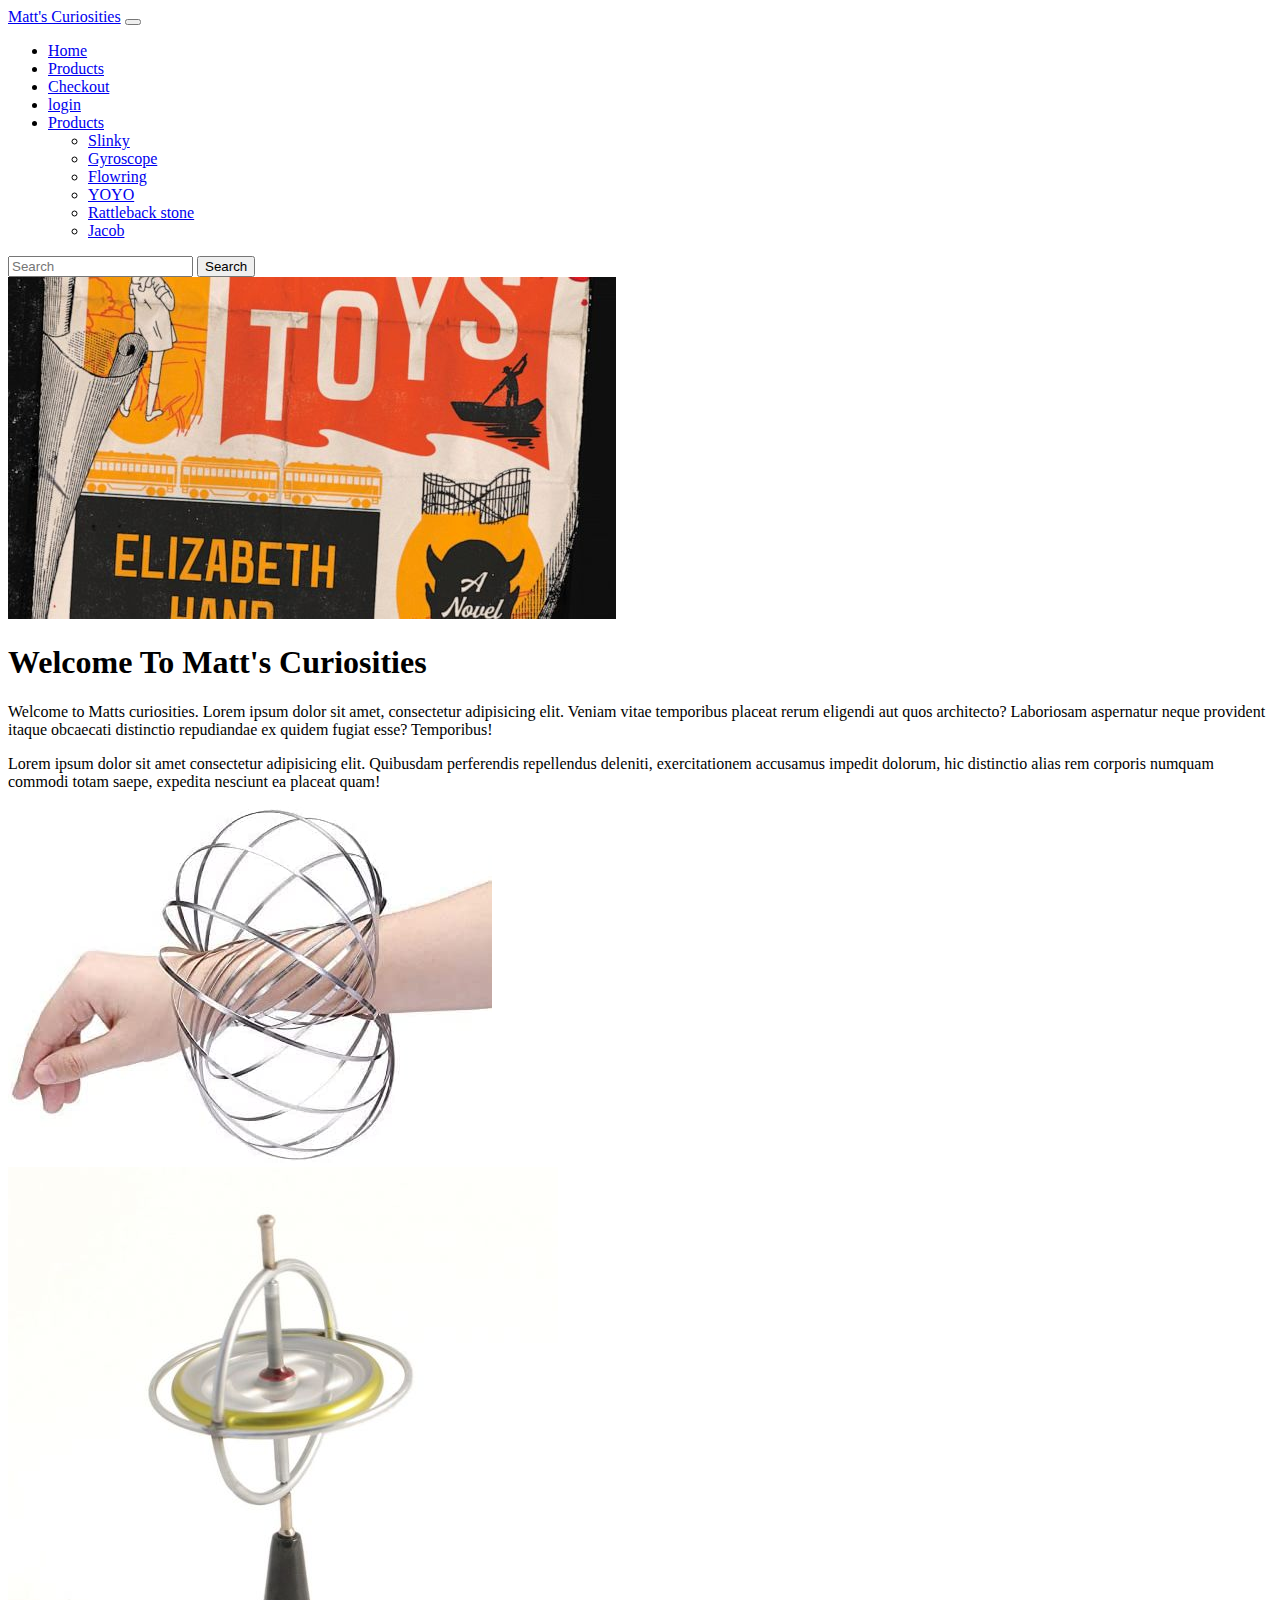
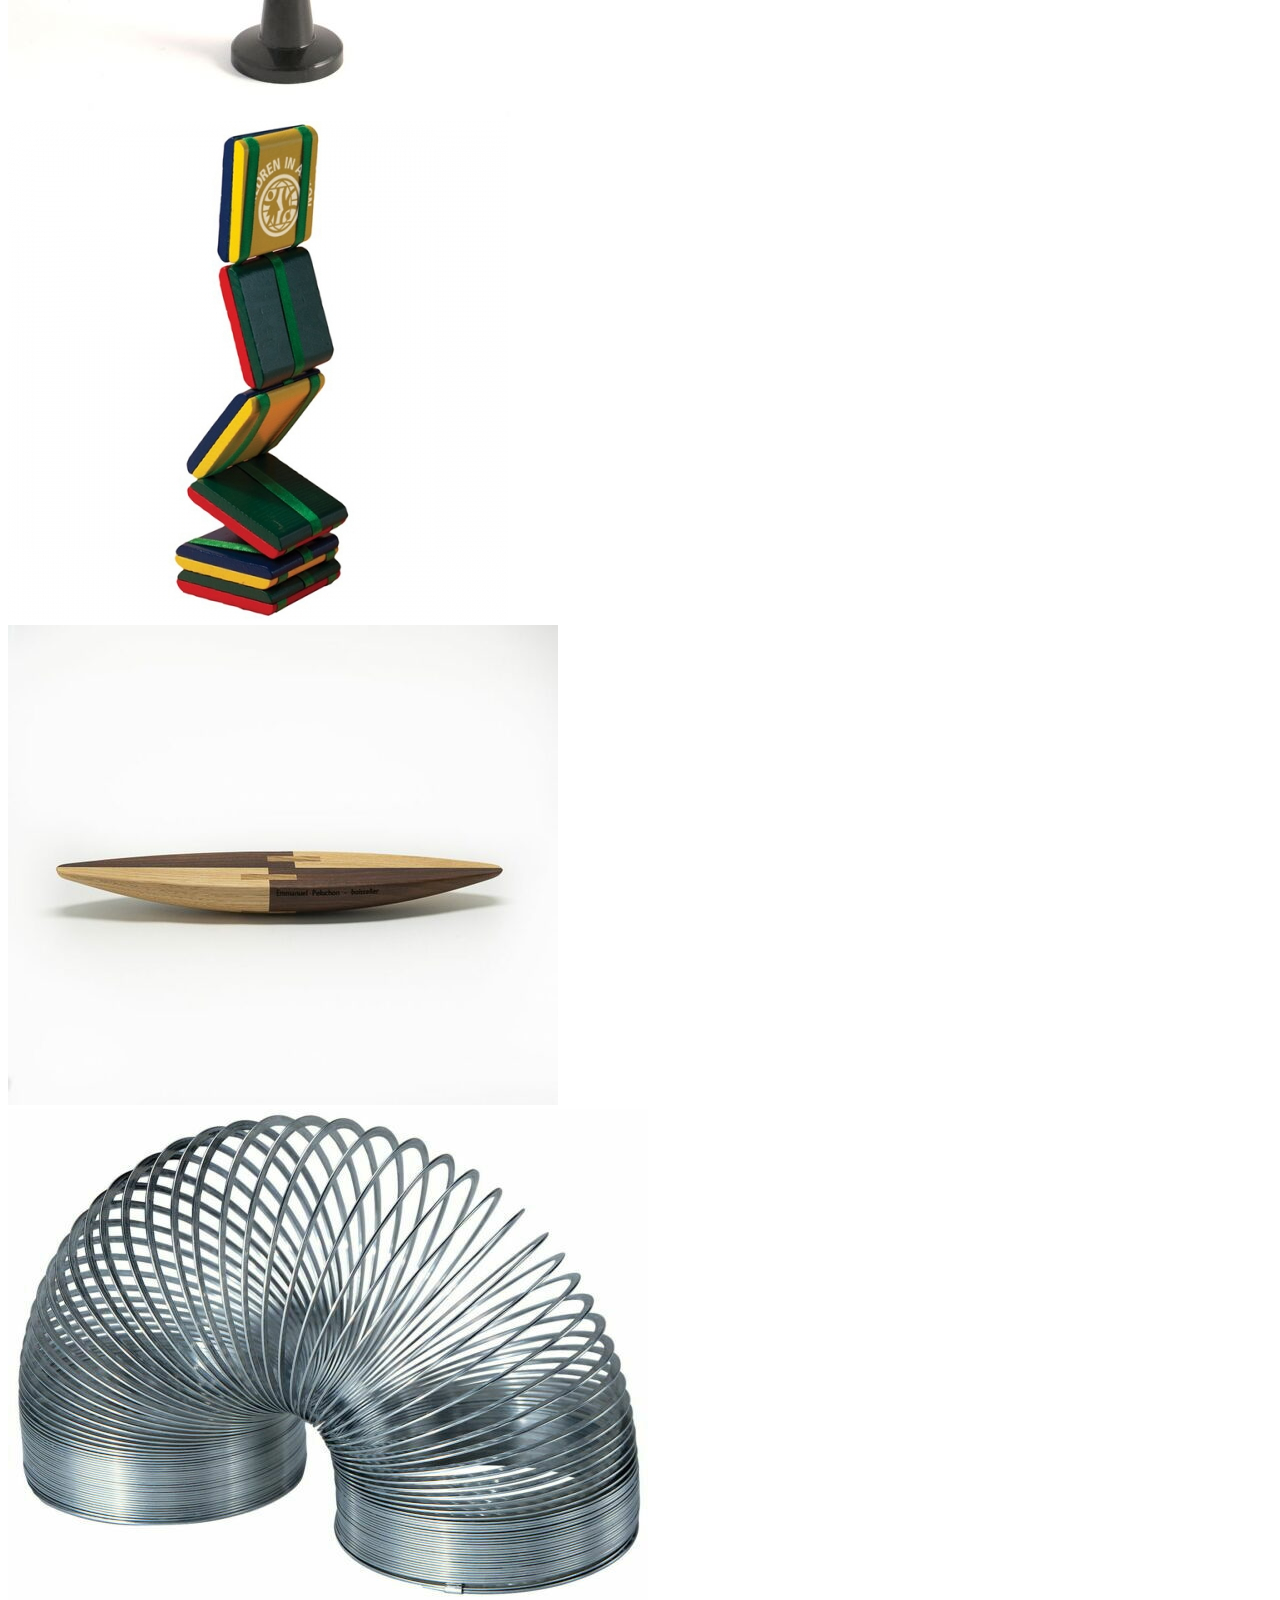
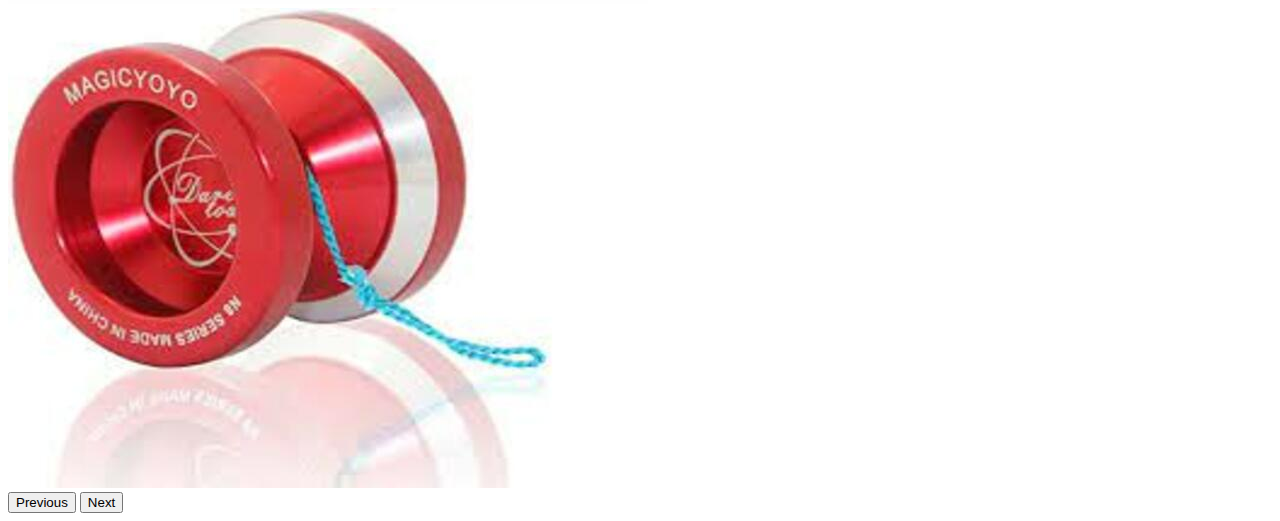
<file: index.html>
<!DOCTYPE html>
<html lang="en">
<head>
  <meta charset="UTF-8">
  <meta http-equiv="X-UA-Compatible" content="IE=edge">
  <meta name="viewport" content="width=device-width, initial-scale=1.0">
  <title>Bootstrap demo</title>
  <!-- CSS only -->
<link href="https://cdn.jsdelivr.net/npm/bootstrap@5.2.2/dist/css/bootstrap.min.css" rel="stylesheet" integrity="sha384-Zenh87qX5JnK2Jl0vWa8Ck2rdkQ2Bzep5IDxbcnCeuOxjzrPF/et3URy9Bv1WTRi" crossorigin="anonymous">
<link rel="stylesheet" href="css/site.css">

</head>
<body>

  <header>
    <nav class="navbar navbar-expand-lg bg-light">
      <div class="container-fluid">
        <a class="navbar-brand" href="index.html">Matt's Curiosities</a>
        <button class="navbar-toggler" type="button" data-bs-toggle="collapse" data-bs-target="#navbarSupportedContent" aria-controls="navbarSupportedContent" aria-expanded="false" aria-label="Toggle navigation">
          <span class="navbar-toggler-icon"></span>
        </button>
        <div class="collapse navbar-collapse" id="navbarSupportedContent">
          <ul class="navbar-nav me-auto mb-2 mb-lg-0">
            <li class="nav-item">
              <a class="nav-link active" aria-current="page" href="index.html">Home</a>
            </li>
            <li class="nav-item">
              <a class="nav-link active" aria-current="page" href="product.html">Products</a>
            </li>
            <li class="nav-item">
              <a class="nav-link" href="checkout.html">Checkout</a>
            </li>
            <li class="nav-item">
              <a class="nav-link" href="login.html">login</a>
            </li>
            <li class="nav-item dropdown">
              <a class="nav-link dropdown-toggle" href="product.html" role="button" data-bs-toggle="dropdown" aria-expanded="false">
                Products
              </a>
              <ul class="dropdown-menu">
                <li><a class="dropdown-item" href="product.html#prod-slinky">Slinky</a></li>
                <li><a class="dropdown-item" href="product.html#prod-gyroscope">Gyroscope</a></li>
                <li><a class="dropdown-item" href="product.html#prod-flowring">Flowring</a></li>
                <li><a class="dropdown-item" href="product.html#prod-yoyo">YOYO</a></li>
                <li><a class="dropdown-item" href="product.html#prod-rattleback">Rattleback stone</a></li>
                <li><a class="dropdown-item" href="product.html#prod-jacob">Jacob</a></li>
               
              </ul>
            </li>
            
          </ul>
          <form class="d-flex" role="search">
            <input class="form-control me-2" type="search" placeholder="Search" aria-label="Search">
            <button class="btn btn-outline-success" type="submit">Search</button>
          </form>
        </div>
      </div>
    </nav>
  </header>

  <main class="container">
  <div class="row">
      <div class="col-md-4">
        <img src="images/many toys.jpeg" alt="our toys" class="img-fluid">

      </div>
      <div class="col-md-8">
        <h1>Welcome To Matt's Curiosities</h1>
        <p>Welcome to Matts curiosities. Lorem ipsum dolor sit amet, consectetur adipisicing elit. Veniam vitae temporibus placeat rerum eligendi aut quos architecto? Laboriosam aspernatur neque provident itaque obcaecati distinctio repudiandae ex quidem fugiat esse? Temporibus!</p>

        <p>Lorem ipsum dolor sit amet consectetur adipisicing elit. Quibusdam perferendis repellendus deleniti, exercitationem accusamus impedit dolorum, hic distinctio alias rem corporis numquam commodi totam saepe, expedita nesciunt ea placeat quam!</p>
      </div>
  </div>
      <div class="row">
      <div class="col-md-12">
        <div id="carouselExampleControls" class="carousel slide" data-bs-ride="carousel">
          <div class="carousel-inner">
            <div class="carousel-item active">
              <img src="images/flowring.jpeg" class="d-block w-100" alt="...">
            </div>
            <div class="carousel-item">
              <img src="images/gyroscope.jpeg" class="d-block w-100" alt="...">
            </div>
            <div class="carousel-item">
              <img src="images/jacobs ladder.jpeg" class="d-block w-100" alt="...">
            </div>
            <div class="carousel-item ">
              <img src="images/rattleback.jpeg" class="d-block w-100" alt="...">
            </div>
            <div class="carousel-item">
              <img src="images/slinky.jpeg" class="d-block w-100" alt="...">
            </div>
            <div class="carousel-item">
              <img src="images/yoyo.jpeg" class="d-block w-100" alt="...">
            </div>
          </div>
          <button class="carousel-control-prev" type="button" data-bs-target="#carouselExampleControls" data-bs-slide="prev">
            <span class="carousel-control-prev-icon" aria-hidden="true"></span>
            <span class="visually-hidden">Previous</span>
          </button>
          <button class="carousel-control-next" type="button" data-bs-target="#carouselExampleControls" data-bs-slide="next">
            <span class="carousel-control-next-icon" aria-hidden="true"></span>
            <span class="visually-hidden">Next</span>
          </button>
        </div>
        
      </div>
    
      
  </div>
  </main>

  <footer>

  </footer>

 

  <!-- JavaScript Bundle with Popper -->
<script src="https://cdn.jsdelivr.net/npm/bootstrap@5.2.2/dist/js/bootstrap.bundle.min.js" integrity="sha384-OERcA2EqjJCMA+/3y+gxIOqMEjwtxJY7qPCqsdltbNJuaOe923+mo//f6V8Qbsw3" crossorigin="anonymous"></script>
</body>
</html>
</file>
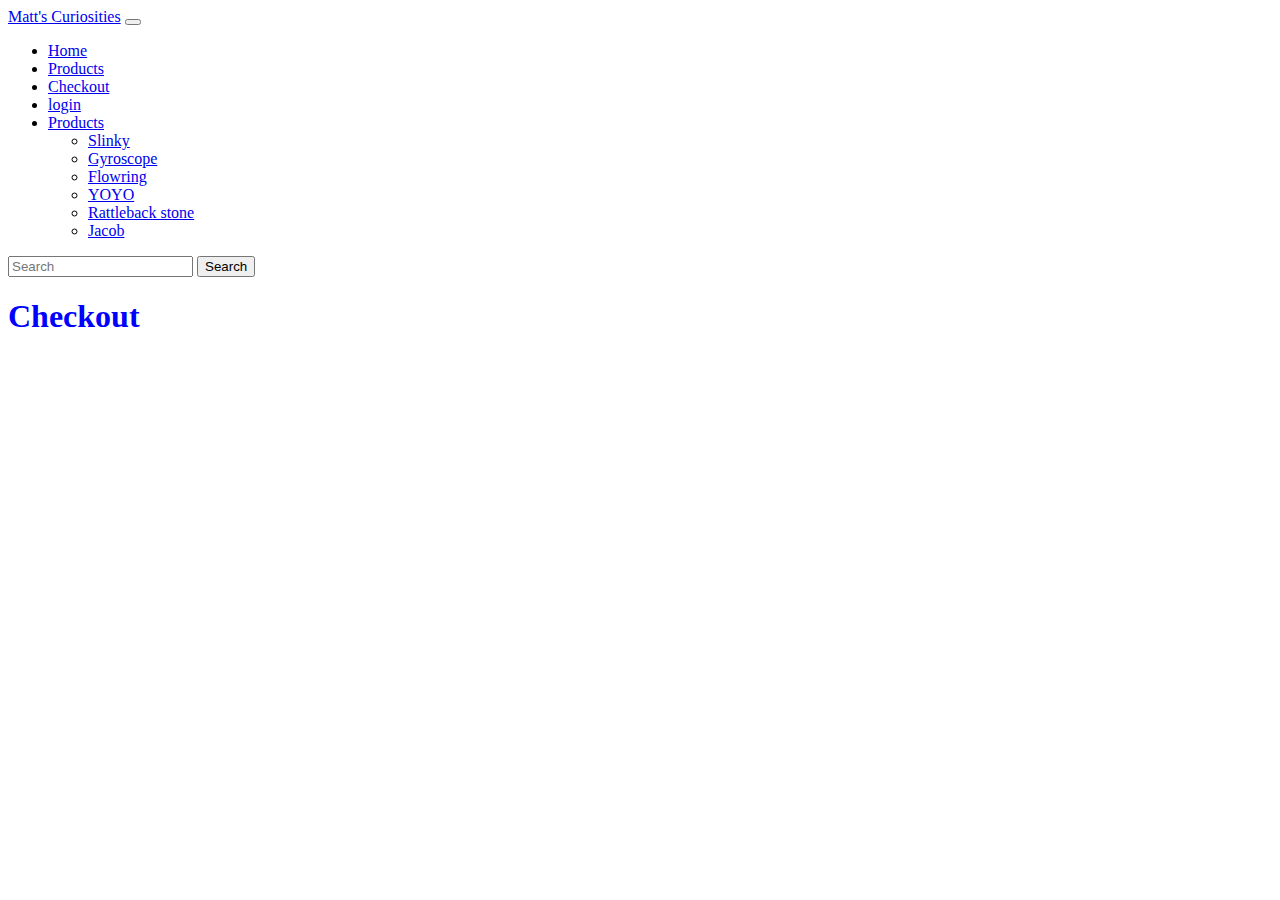
<file: checkout.html>
<!DOCTYPE html>
<html lang="en">
<head>
  <meta charset="UTF-8">
  <meta http-equiv="X-UA-Compatible" content="IE=edge">
  <meta name="viewport" content="width=device-width, initial-scale=1.0">
  <title>Bootstrap demo</title>
  <!-- CSS only -->
<link href="https://cdn.jsdelivr.net/npm/bootstrap@5.2.2/dist/css/bootstrap.min.css" rel="stylesheet" integrity="sha384-Zenh87qX5JnK2Jl0vWa8Ck2rdkQ2Bzep5IDxbcnCeuOxjzrPF/et3URy9Bv1WTRi" crossorigin="anonymous">
<link rel="stylesheet" href="css/site.css">

</head>
<body>

  <header>
    <nav class="navbar navbar-expand-lg bg-light">
      <div class="container-fluid">
        <a class="navbar-brand" href="index.html">Matt's Curiosities</a>
        <button class="navbar-toggler" type="button" data-bs-toggle="collapse" data-bs-target="#navbarSupportedContent" aria-controls="navbarSupportedContent" aria-expanded="false" aria-label="Toggle navigation">
          <span class="navbar-toggler-icon"></span>
        </button>
        <div class="collapse navbar-collapse" id="navbarSupportedContent">
          <ul class="navbar-nav me-auto mb-2 mb-lg-0">
            <li class="nav-item">
              <a class="nav-link active" aria-current="page" href="index.html">Home</a>
            </li>
            <li class="nav-item">
              <a class="nav-link active" aria-current="page" href="product.html">Products</a>
            </li>
            <li class="nav-item">
              <a class="nav-link" href="checkout.html">Checkout</a>
            </li>
            <li class="nav-item">
              <a class="nav-link" href="login.html">login</a>
            </li>
            <li class="nav-item dropdown">
              <a class="nav-link dropdown-toggle" href="product.html" role="button" data-bs-toggle="dropdown" aria-expanded="false">
                Products
              </a>
              <ul class="dropdown-menu">
                <li><a class="dropdown-item" href="product.html#prod-slinky">Slinky</a></li>
                <li><a class="dropdown-item" href="product.html#prod-gyroscope">Gyroscope</a></li>
                <li><a class="dropdown-item" href="product.html#prod-flowring">Flowring</a></li>
                <li><a class="dropdown-item" href="product.html#prod-yoyo">YOYO</a></li>
                <li><a class="dropdown-item" href="product.html#prod-rattleback">Rattleback stone</a></li>
                <li><a class="dropdown-item" href="product.html#prod-jacob">Jacob</a></li>
               
              </ul>
            </li>
            
          </ul>
          <form class="d-flex" role="search">
            <input class="form-control me-2" type="search" placeholder="Search" aria-label="Search">
            <button class="btn btn-outline-success" type="submit">Search</button>
          </form>
        </div>
      </div>
    </nav>
  </header>

  <main>
    <h1 id="pagetitle" class="display-5 fw-bold">Checkout</h1>
  </main>

  <footer>

  </footer>

 

  <!-- JavaScript Bundle with Popper -->
<script src="https://cdn.jsdelivr.net/npm/bootstrap@5.2.2/dist/js/bootstrap.bundle.min.js" integrity="sha384-OERcA2EqjJCMA+/3y+gxIOqMEjwtxJY7qPCqsdltbNJuaOe923+mo//f6V8Qbsw3" crossorigin="anonymous"></script>
</body>
</html>
</file>
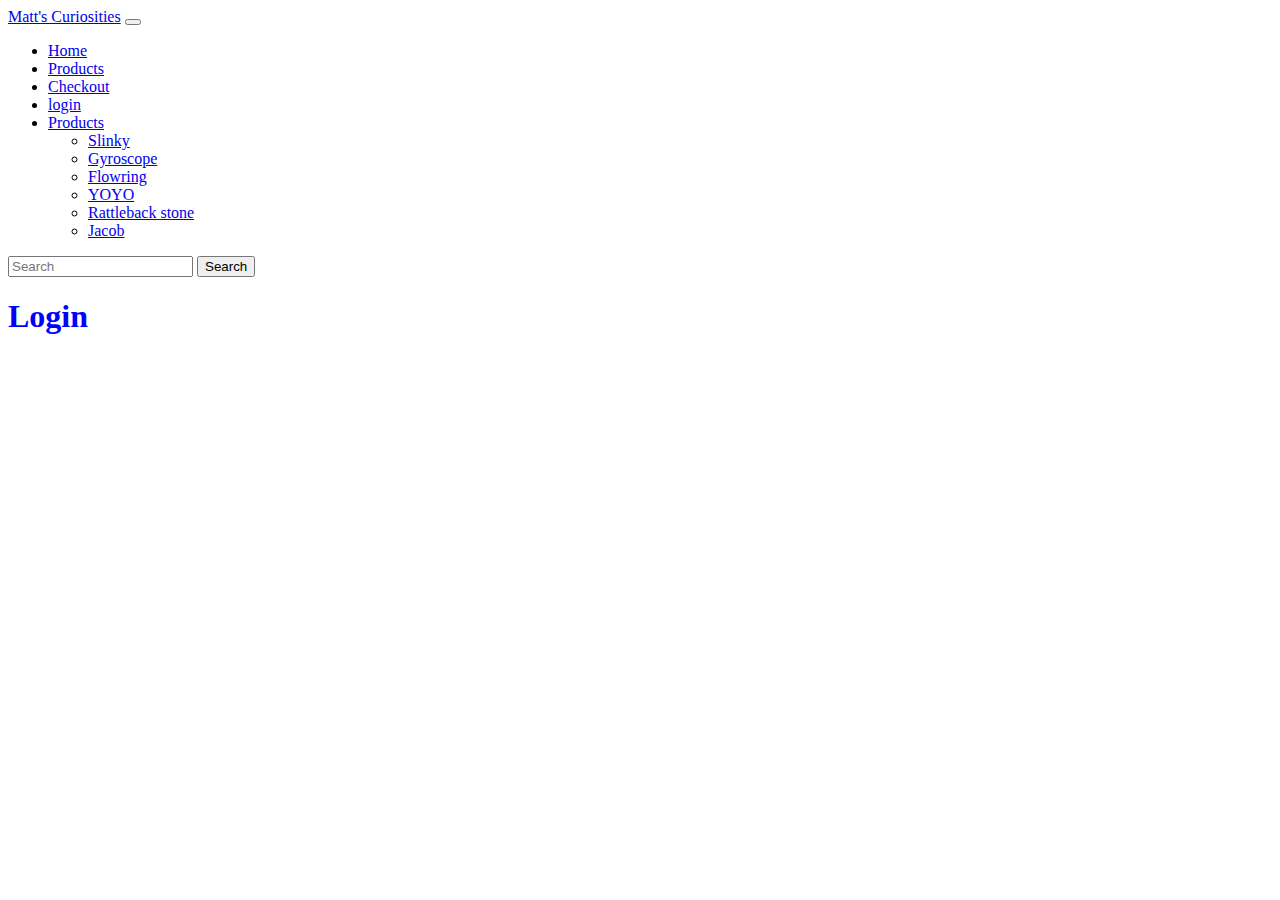
<file: login.html>
<!DOCTYPE html>
<html lang="en">
<head>
  <meta charset="UTF-8">
  <meta http-equiv="X-UA-Compatible" content="IE=edge">
  <meta name="viewport" content="width=device-width, initial-scale=1.0">
  <title>Bootstrap demo</title>
  <!-- CSS only -->
<link href="https://cdn.jsdelivr.net/npm/bootstrap@5.2.2/dist/css/bootstrap.min.css" rel="stylesheet" integrity="sha384-Zenh87qX5JnK2Jl0vWa8Ck2rdkQ2Bzep5IDxbcnCeuOxjzrPF/et3URy9Bv1WTRi" crossorigin="anonymous">
<link rel="stylesheet" href="css/site.css">

</head>
<body>

  <header>
    <nav class="navbar navbar-expand-lg bg-light">
      <div class="container-fluid">
        <a class="navbar-brand" href="index.html">Matt's Curiosities</a>
        <button class="navbar-toggler" type="button" data-bs-toggle="collapse" data-bs-target="#navbarSupportedContent" aria-controls="navbarSupportedContent" aria-expanded="false" aria-label="Toggle navigation">
          <span class="navbar-toggler-icon"></span>
        </button>
        <div class="collapse navbar-collapse" id="navbarSupportedContent">
          <ul class="navbar-nav me-auto mb-2 mb-lg-0">
            <li class="nav-item">
              <a class="nav-link active" aria-current="page" href="index.html">Home</a>
            </li>
            <li class="nav-item">
              <a class="nav-link active" aria-current="page" href="product.html">Products</a>
            </li>
            <li class="nav-item">
              <a class="nav-link" href="checkout.html">Checkout</a>
            </li>
            <li class="nav-item">
              <a class="nav-link" href="login.html">login</a>
            </li>
            <li class="nav-item dropdown">
              <a class="nav-link dropdown-toggle" href="product.html" role="button" data-bs-toggle="dropdown" aria-expanded="false">
                Products
              </a>
              <ul class="dropdown-menu">
                <li><a class="dropdown-item" href="product.html#prod-slinky">Slinky</a></li>
                <li><a class="dropdown-item" href="product.html#prod-gyroscope">Gyroscope</a></li>
                <li><a class="dropdown-item" href="product.html#prod-flowring">Flowring</a></li>
                <li><a class="dropdown-item" href="product.html#prod-yoyo">YOYO</a></li>
                <li><a class="dropdown-item" href="product.html#prod-rattleback">Rattleback stone</a></li>
                <li><a class="dropdown-item" href="product.html#prod-jacob">Jacob</a></li>
               
              </ul>
            </li>
            
          </ul>
          <form class="d-flex" role="search">
            <input class="form-control me-2" type="search" placeholder="Search" aria-label="Search">
            <button class="btn btn-outline-success" type="submit">Search</button>
          </form>
        </div>
      </div>
    </nav>
  </header>

  <main>
    <h1 id="pagetitle" class="display-5 fw-bold">Login</h1>
  </main>

  <footer>

  </footer>

 

  <!-- JavaScript Bundle with Popper -->
<script src="https://cdn.jsdelivr.net/npm/bootstrap@5.2.2/dist/js/bootstrap.bundle.min.js" integrity="sha384-OERcA2EqjJCMA+/3y+gxIOqMEjwtxJY7qPCqsdltbNJuaOe923+mo//f6V8Qbsw3" crossorigin="anonymous"></script>
</body>
</html>
</file>
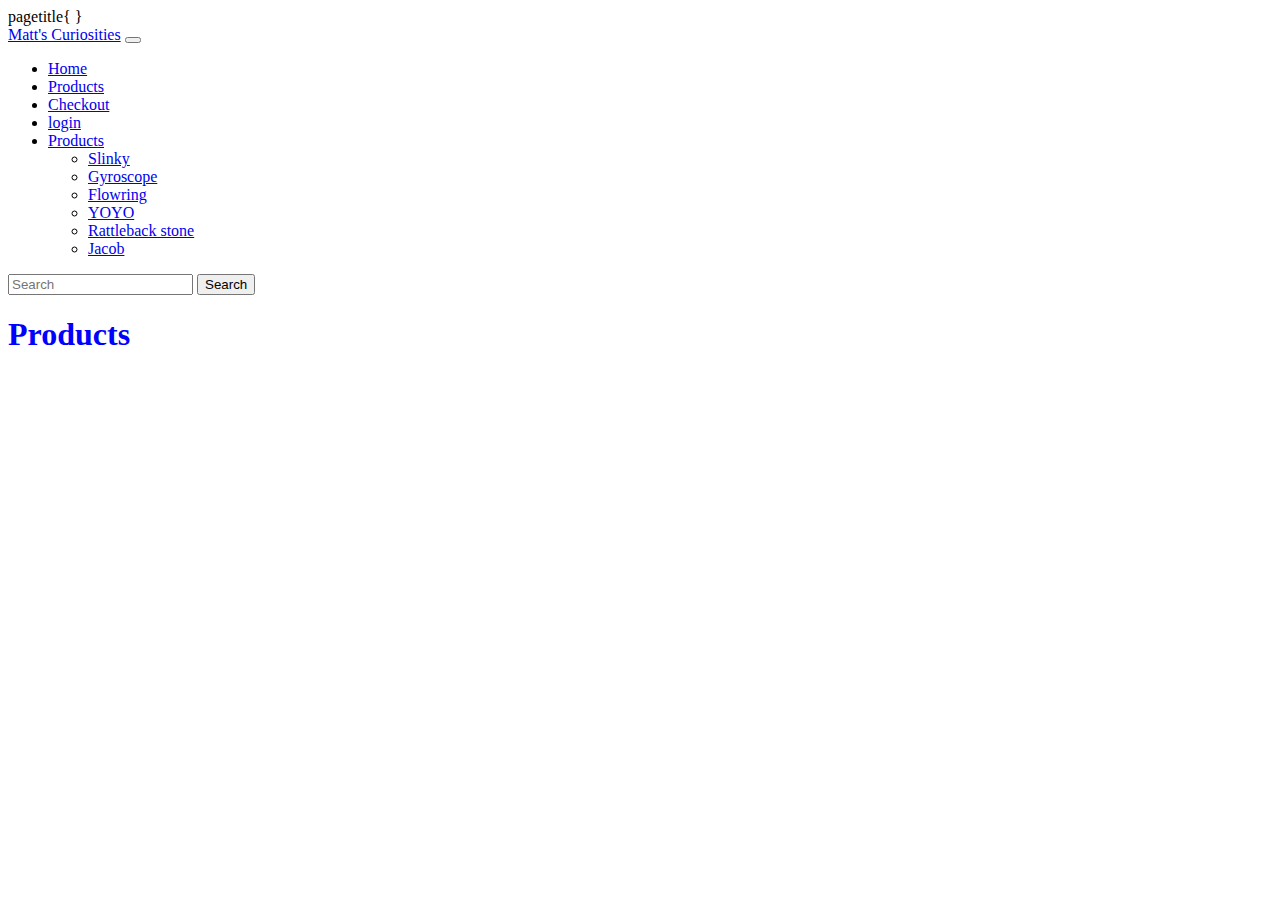
<file: product.html>
pagetitle{
  
}<!DOCTYPE html>
<html lang="en">
<head>
  <meta charset="UTF-8">
  <meta http-equiv="X-UA-Compatible" content="IE=edge">
  <meta name="viewport" content="width=device-width, initial-scale=1.0">
  <title>Bootstrap demo</title>
  <!-- CSS only -->
<link href="https://cdn.jsdelivr.net/npm/bootstrap@5.2.2/dist/css/bootstrap.min.css" rel="stylesheet" integrity="sha384-Zenh87qX5JnK2Jl0vWa8Ck2rdkQ2Bzep5IDxbcnCeuOxjzrPF/et3URy9Bv1WTRi" crossorigin="anonymous">
<link rel="stylesheet" href="css/site.css">

</head>
<body>

  <header>
    <nav class="navbar navbar-expand-lg bg-light">
      <div class="container-fluid">
        <a class="navbar-brand" href="index.html">Matt's Curiosities</a>
        <button class="navbar-toggler" type="button" data-bs-toggle="collapse" data-bs-target="#navbarSupportedContent" aria-controls="navbarSupportedContent" aria-expanded="false" aria-label="Toggle navigation">
          <span class="navbar-toggler-icon"></span>
        </button>
        <div class="collapse navbar-collapse" id="navbarSupportedContent">
          <ul class="navbar-nav me-auto mb-2 mb-lg-0">
            <li class="nav-item">
              <a class="nav-link active" aria-current="page" href="index.html">Home</a>
            </li>
            <li class="nav-item">
              <a class="nav-link active" aria-current="page" href="product.html">Products</a>
            </li>
            <li class="nav-item">
              <a class="nav-link" href="checkout.html">Checkout</a>
            </li>
            <li class="nav-item">
              <a class="nav-link" href="login.html">login</a>
            </li>
            <li class="nav-item dropdown">
              <a class="nav-link dropdown-toggle" href="product.html" role="button" data-bs-toggle="dropdown" aria-expanded="false">
                Products
              </a>
              <ul class="dropdown-menu">
                <li><a class="dropdown-item" href="product.html#prod-slinky">Slinky</a></li>
                <li><a class="dropdown-item" href="product.html#prod-gyroscope">Gyroscope</a></li>
                <li><a class="dropdown-item" href="product.html#prod-flowring">Flowring</a></li>
                <li><a class="dropdown-item" href="product.html#prod-yoyo">YOYO</a></li>
                <li><a class="dropdown-item" href="product.html#prod-rattleback">Rattleback stone</a></li>
                <li><a class="dropdown-item" href="product.html#prod-jacob">Jacob</a></li>
               
              </ul>
            </li>
            
          </ul>
          <form class="d-flex" role="search">
            <input class="form-control me-2" type="search" placeholder="Search" aria-label="Search">
            <button class="btn btn-outline-success" type="submit">Search</button>
          </form>
        </div>
      </div>
    </nav>
  </header>

  <main>
    <h1 id="pagetitle" class="display-5 fw-bold">Products</h1>
  </main>

  <footer>

  </footer>

 

  <!-- JavaScript Bundle with Popper -->
<script src="https://cdn.jsdelivr.net/npm/bootstrap@5.2.2/dist/js/bootstrap.bundle.min.js" integrity="sha384-OERcA2EqjJCMA+/3y+gxIOqMEjwtxJY7qPCqsdltbNJuaOe923+mo//f6V8Qbsw3" crossorigin="anonymous"></script>
</body>
</html>
</file>
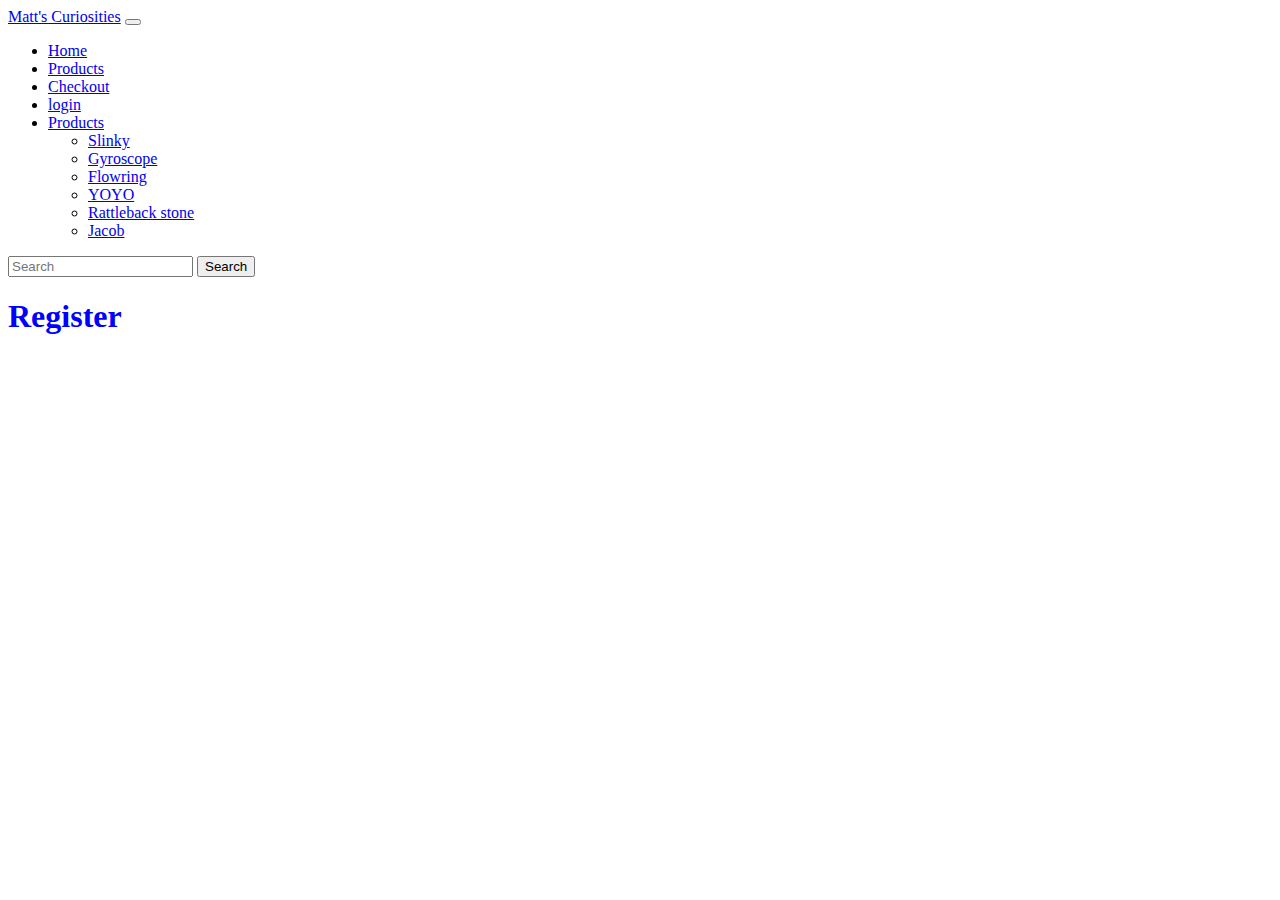
<file: register.html>
<!DOCTYPE html>
<html lang="en">
<head>
  <meta charset="UTF-8">
  <meta http-equiv="X-UA-Compatible" content="IE=edge">
  <meta name="viewport" content="width=device-width, initial-scale=1.0">
  <title>Bootstrap demo</title>
  <!-- CSS only -->
<link href="https://cdn.jsdelivr.net/npm/bootstrap@5.2.2/dist/css/bootstrap.min.css" rel="stylesheet" integrity="sha384-Zenh87qX5JnK2Jl0vWa8Ck2rdkQ2Bzep5IDxbcnCeuOxjzrPF/et3URy9Bv1WTRi" crossorigin="anonymous">
<link rel="stylesheet" href="css/site.css">

</head>
<body>

  <header>
    <nav class="navbar navbar-expand-lg bg-light">
      <div class="container-fluid">
        <a class="navbar-brand" href="index.html">Matt's Curiosities</a>
        <button class="navbar-toggler" type="button" data-bs-toggle="collapse" data-bs-target="#navbarSupportedContent" aria-controls="navbarSupportedContent" aria-expanded="false" aria-label="Toggle navigation">
          <span class="navbar-toggler-icon"></span>
        </button>
        <div class="collapse navbar-collapse" id="navbarSupportedContent">
          <ul class="navbar-nav me-auto mb-2 mb-lg-0">
            <li class="nav-item">
              <a class="nav-link active" aria-current="page" href="index.html">Home</a>
            </li>
            <li class="nav-item">
              <a class="nav-link active" aria-current="page" href="product.html">Products</a>
            </li>
            <li class="nav-item">
              <a class="nav-link" href="checkout.html">Checkout</a>
            </li>
            <li class="nav-item">
              <a class="nav-link" href="login.html">login</a>
            </li>
            <li class="nav-item dropdown">
              <a class="nav-link dropdown-toggle" href="product.html" role="button" data-bs-toggle="dropdown" aria-expanded="false">
                Products
              </a>
              <ul class="dropdown-menu">
                <li><a class="dropdown-item" href="product.html#prod-slinky">Slinky</a></li>
                <li><a class="dropdown-item" href="product.html#prod-gyroscope">Gyroscope</a></li>
                <li><a class="dropdown-item" href="product.html#prod-flowring">Flowring</a></li>
                <li><a class="dropdown-item" href="product.html#prod-yoyo">YOYO</a></li>
                <li><a class="dropdown-item" href="product.html#prod-rattleback">Rattleback stone</a></li>
                <li><a class="dropdown-item" href="product.html#prod-jacob">Jacob</a></li>
               
              </ul>
            </li>
            
          </ul>
          <form class="d-flex" role="search">
            <input class="form-control me-2" type="search" placeholder="Search" aria-label="Search">
            <button class="btn btn-outline-success" type="submit">Search</button>
          </form>
        </div>
      </div>
    </nav>
  </header>

  <main>
    <h1 id="pagetitle" class="display-5 fw-bold">Register</h1>
  </main>

  <footer>

  </footer>

 

  <!-- JavaScript Bundle with Popper -->
<script src="https://cdn.jsdelivr.net/npm/bootstrap@5.2.2/dist/js/bootstrap.bundle.min.js" integrity="sha384-OERcA2EqjJCMA+/3y+gxIOqMEjwtxJY7qPCqsdltbNJuaOe923+mo//f6V8Qbsw3" crossorigin="anonymous"></script>
</body>
</html>
</file>
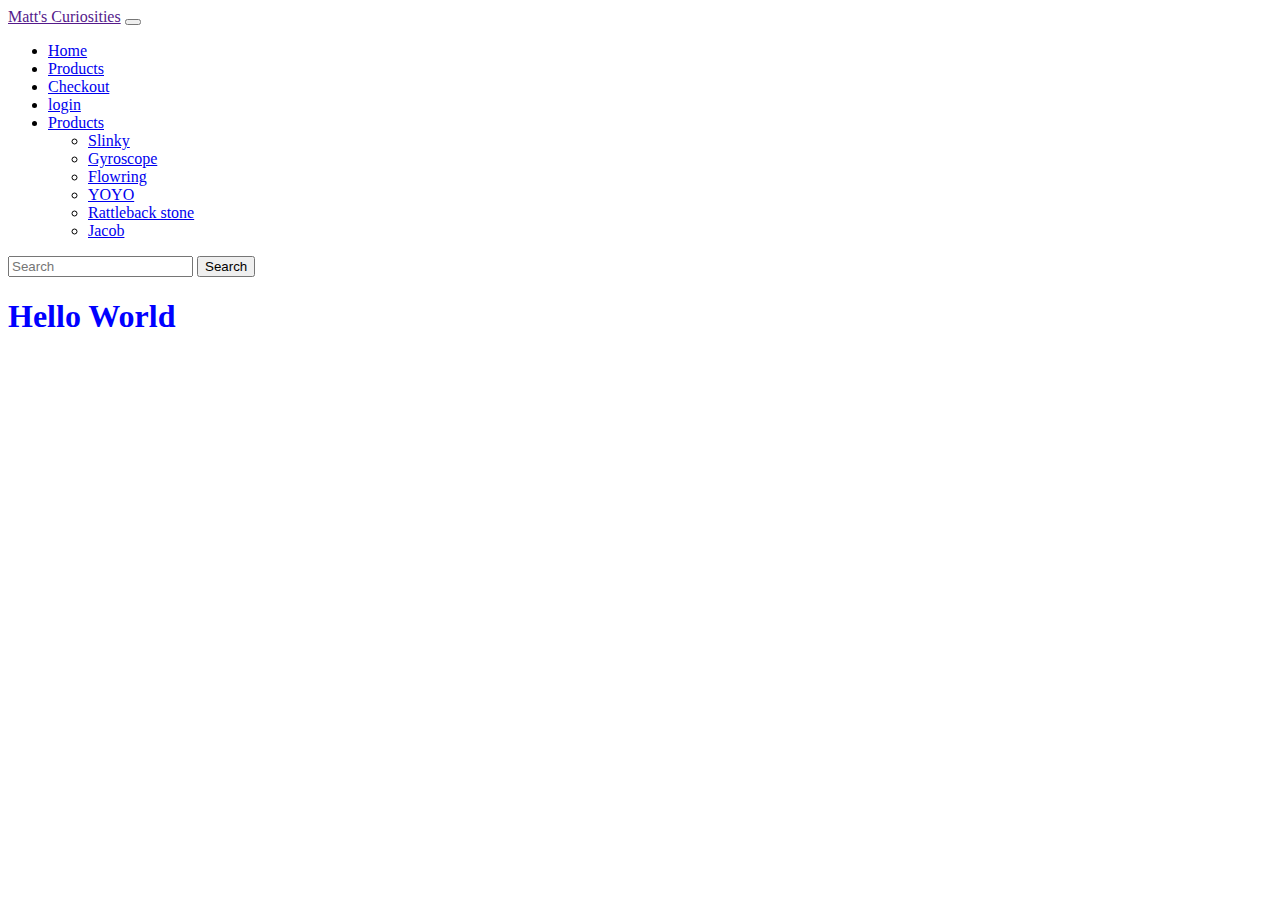
<file: templete.html>
<!DOCTYPE html>
<html lang="en">
<head>
  <meta charset="UTF-8">
  <meta http-equiv="X-UA-Compatible" content="IE=edge">
  <meta name="viewport" content="width=device-width, initial-scale=1.0">
  <title>Bootstrap demo</title>
  <!-- CSS only -->
<link href="https://cdn.jsdelivr.net/npm/bootstrap@5.2.2/dist/css/bootstrap.min.css" rel="stylesheet" integrity="sha384-Zenh87qX5JnK2Jl0vWa8Ck2rdkQ2Bzep5IDxbcnCeuOxjzrPF/et3URy9Bv1WTRi" crossorigin="anonymous">
<link rel="stylesheet" href="css/site.css">

</head>
<body>

  <header>
    <nav class="navbar navbar-expand-lg bg-light">
      <div class="container-fluid">
        <a class="navbar-brand" href="">Matt's Curiosities</a>
        <button class="navbar-toggler" type="button" data-bs-toggle="collapse" data-bs-target="#navbarSupportedContent" aria-controls="navbarSupportedContent" aria-expanded="false" aria-label="Toggle navigation">
          <span class="navbar-toggler-icon"></span>
        </button>
        <div class="collapse navbar-collapse" id="navbarSupportedContent">
          <ul class="navbar-nav me-auto mb-2 mb-lg-0">
            <li class="nav-item">
              <a class="nav-link active" aria-current="page" href="index.html">Home</a>
            </li>
            <li class="nav-item">
              <a class="nav-link active" aria-current="page" href="product.html">Products</a>
            </li>
            <li class="nav-item">
              <a class="nav-link" href="checkout.html">Checkout</a>
            </li>
            <li class="nav-item">
              <a class="nav-link" href="login.html">login</a>
            </li>
            <li class="nav-item dropdown">
              <a class="nav-link dropdown-toggle" href="product.html" role="button" data-bs-toggle="dropdown" aria-expanded="false">
                Products
              </a>
              <ul class="dropdown-menu">
                <li><a class="dropdown-item" href="product.html#prod-slinky">Slinky</a></li>
                <li><a class="dropdown-item" href="product.html#prod-gyroscope">Gyroscope</a></li>
                <li><a class="dropdown-item" href="product.html#prod-flowring">Flowring</a></li>
                <li><a class="dropdown-item" href="product.html#prod-yoyo">YOYO</a></li>
                <li><a class="dropdown-item" href="product.html#prod-rattleback">Rattleback stone</a></li>
                <li><a class="dropdown-item" href="product.html#prod-jacob">Jacob</a></li>
               
              </ul>
            </li>
            
          </ul>
          <form class="d-flex" role="search">
            <input class="form-control me-2" type="search" placeholder="Search" aria-label="Search">
            <button class="btn btn-outline-success" type="submit">Search</button>
          </form>
        </div>
      </div>
    </nav>
  </header>

  <main>
    <h1 id="pagetitle" class="display-5 fw-bold">Hello World</h1>
  </main>

  <footer>

  </footer>

 

  <!-- JavaScript Bundle with Popper -->
<script src="https://cdn.jsdelivr.net/npm/bootstrap@5.2.2/dist/js/bootstrap.bundle.min.js" integrity="sha384-OERcA2EqjJCMA+/3y+gxIOqMEjwtxJY7qPCqsdltbNJuaOe923+mo//f6V8Qbsw3" crossorigin="anonymous"></script>
</body>
</html>
</file>
<file: css/site.css>
#pagetitle{
  color: blue;
}
</file>
